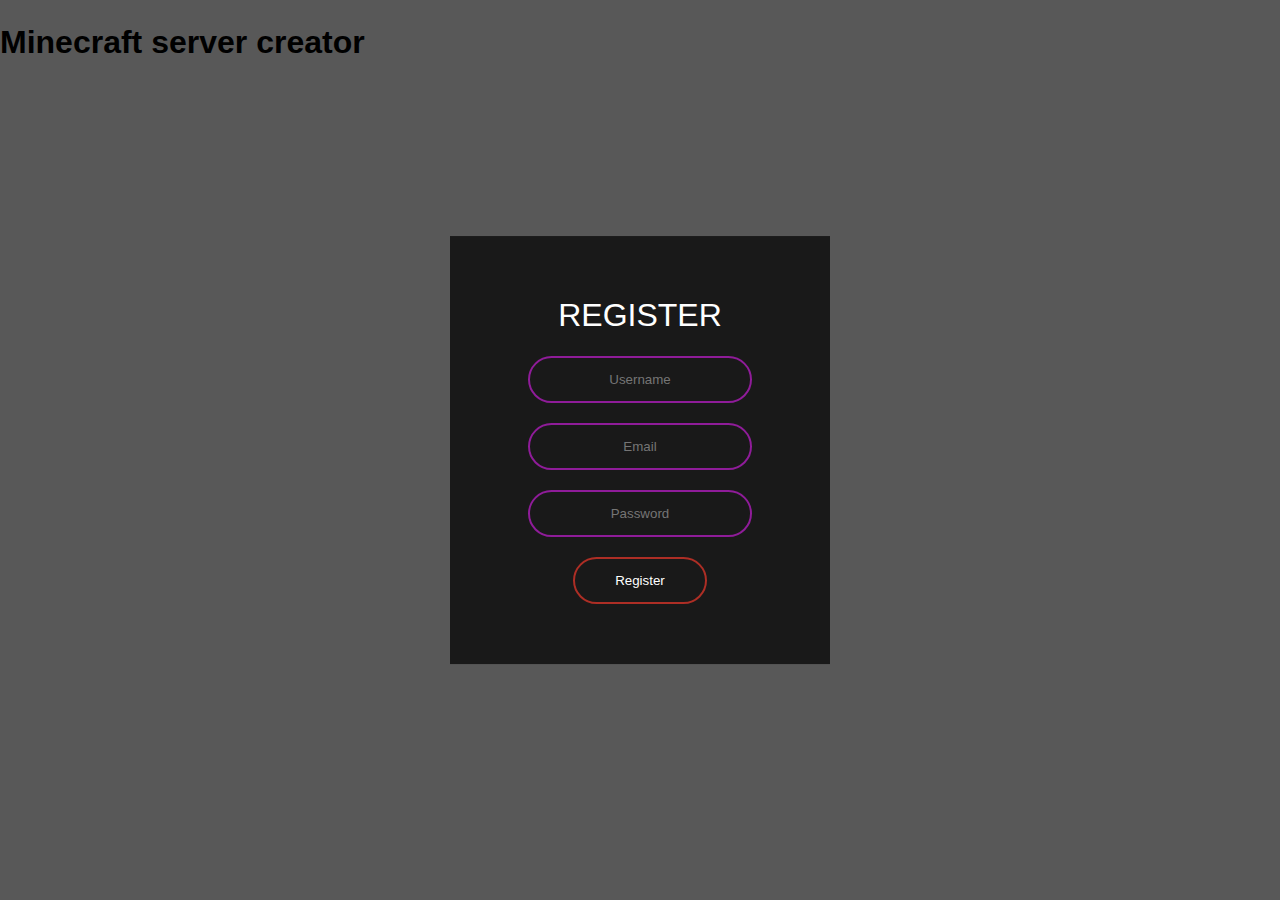
<file: index.html>
<!DOCTYPE html>
<html lang="en" dir="ltr">
  <head>
    <h1>ㅤMinecraft server creator</h1>
    <meta charset="utf-8">
    <title>Ouata</title>
    <link rel="stylesheet" href="style.css">
  </head>
  <body>
    <nav>
      <ul class="nav">
      </ul>
    </nav>
<form class="box" action="creator.html" method="post">
  <h1>Register</h1>
  <input type="text" name="" placeholder="Username">
  <input type="text" name="" placeholder="Email">
  <input type="password" name="" placeholder="Password">
  <input type="submit" name="" value="Register">
</form>


  </body>
</html>
</file>
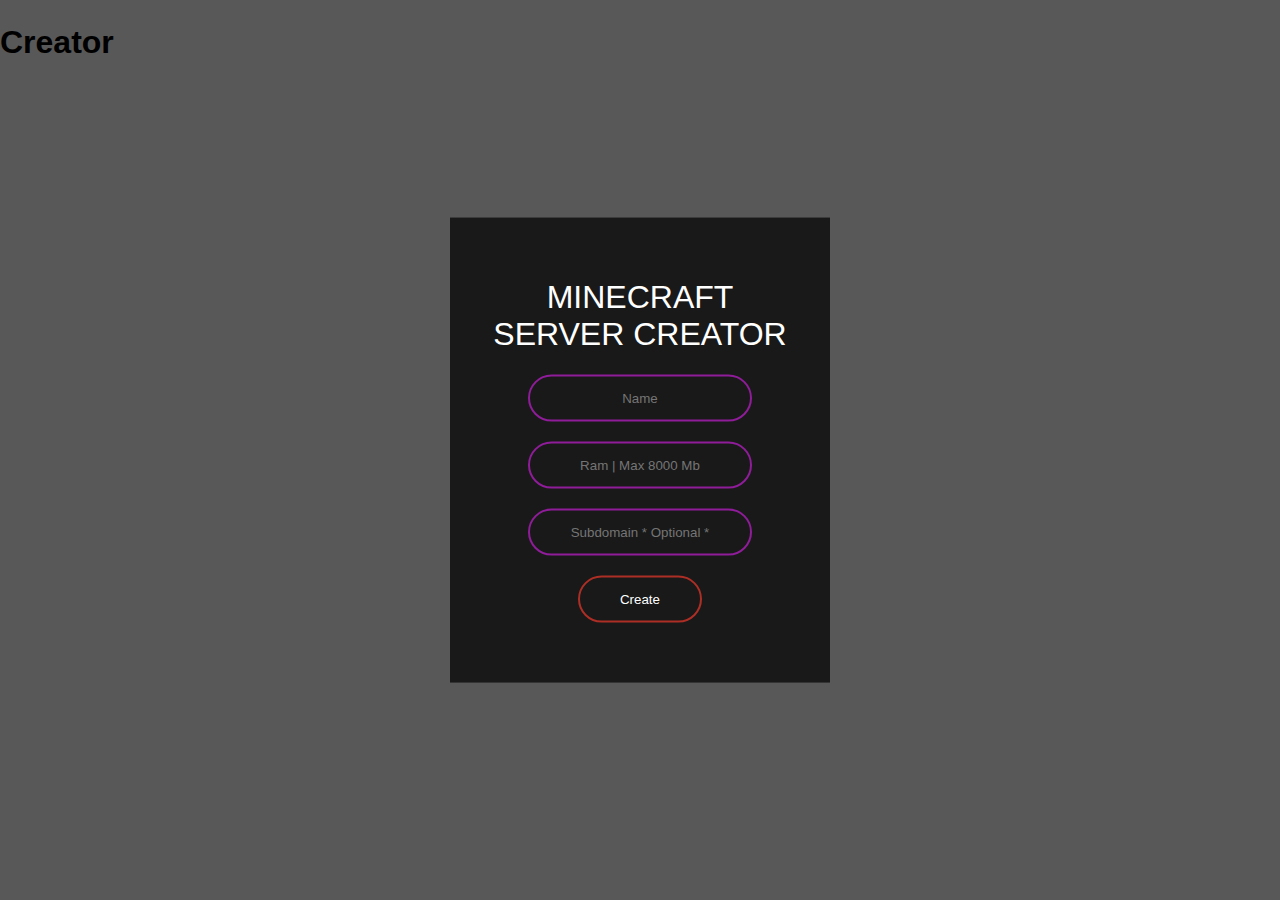
<file: creator.html>
<!DOCTYPE html>
<html lang="en" dir="ltr">
  <head>
         <h1>ㅤCreator</h1>
    <meta charset="utf-8">
    <title>Panel Creator</title>
    <link rel="stylesheet" href="style.css">
  </head>
  <body>
    <nav>
      <ul class="nav">
      </ul>
    </nav>
<form class="box" action="panel.html" method="post">
  <h1>Minecraft Server
           creator

  </h1>
  <input type="text" name="" placeholder="Name">
  <input type="text" name="" placeholder="Ram | Max 8000 Mb">
  <input type="password" name="" placeholder="Subdomain * Optional *">
  <input type="submit" name="" value="Create">
</form>


  </body>
</html>
</file>
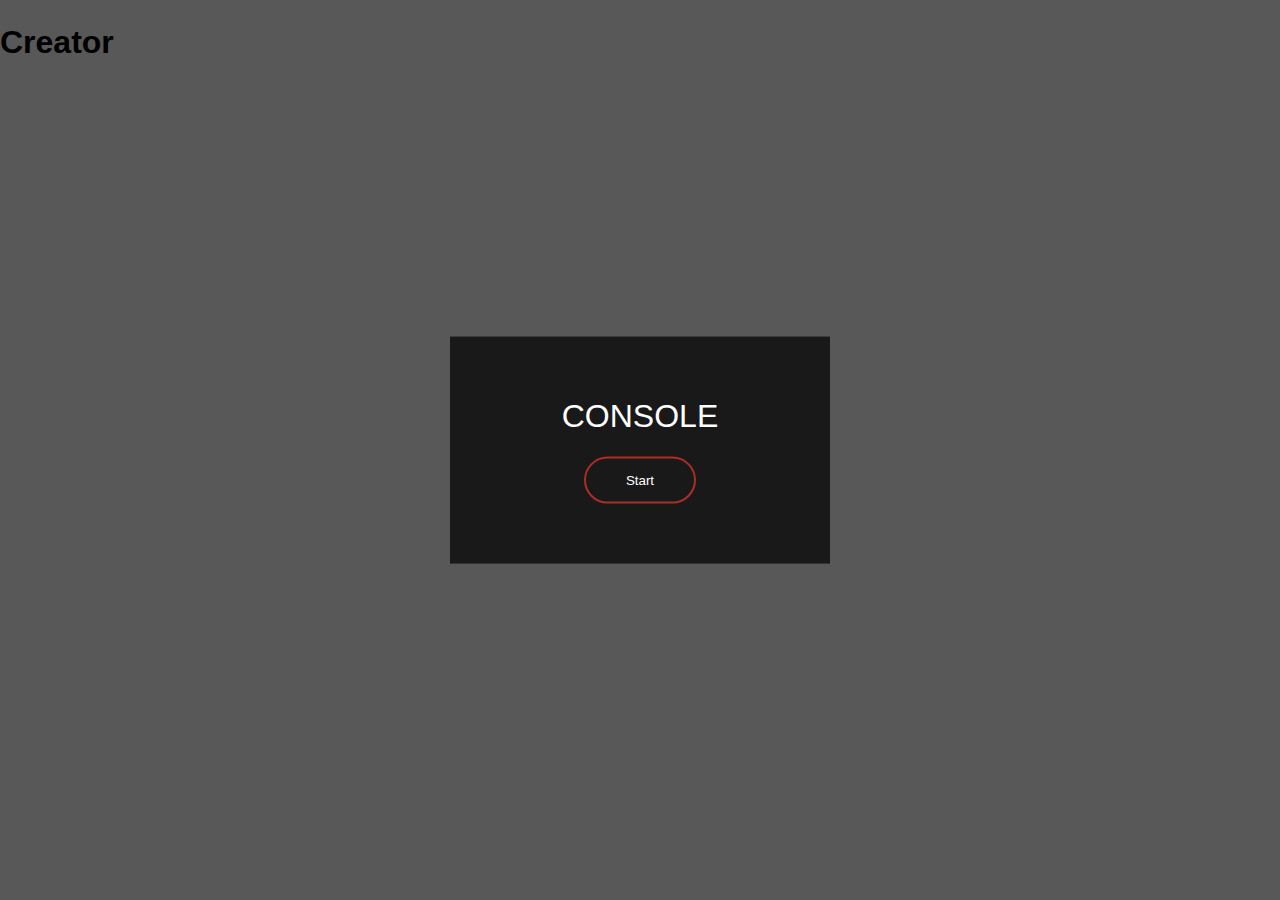
<file: panel.html>
<!DOCTYPE html>
<html lang="en" dir="ltr">
  <head>
         <h1>ㅤCreator</h1>
    <meta charset="utf-8">
    <title>Creator</title>
    <link rel="stylesheet" href="style.css">
  </head>
  <body>
    <nav>
      <ul class="nav">
      </ul>
    </nav>
<form class="box" action="panel2.html" method="post">
  <h1>console</h1>
  <input type="submit" name="" value="Start">
</form>


  </body>
</html>
</file>
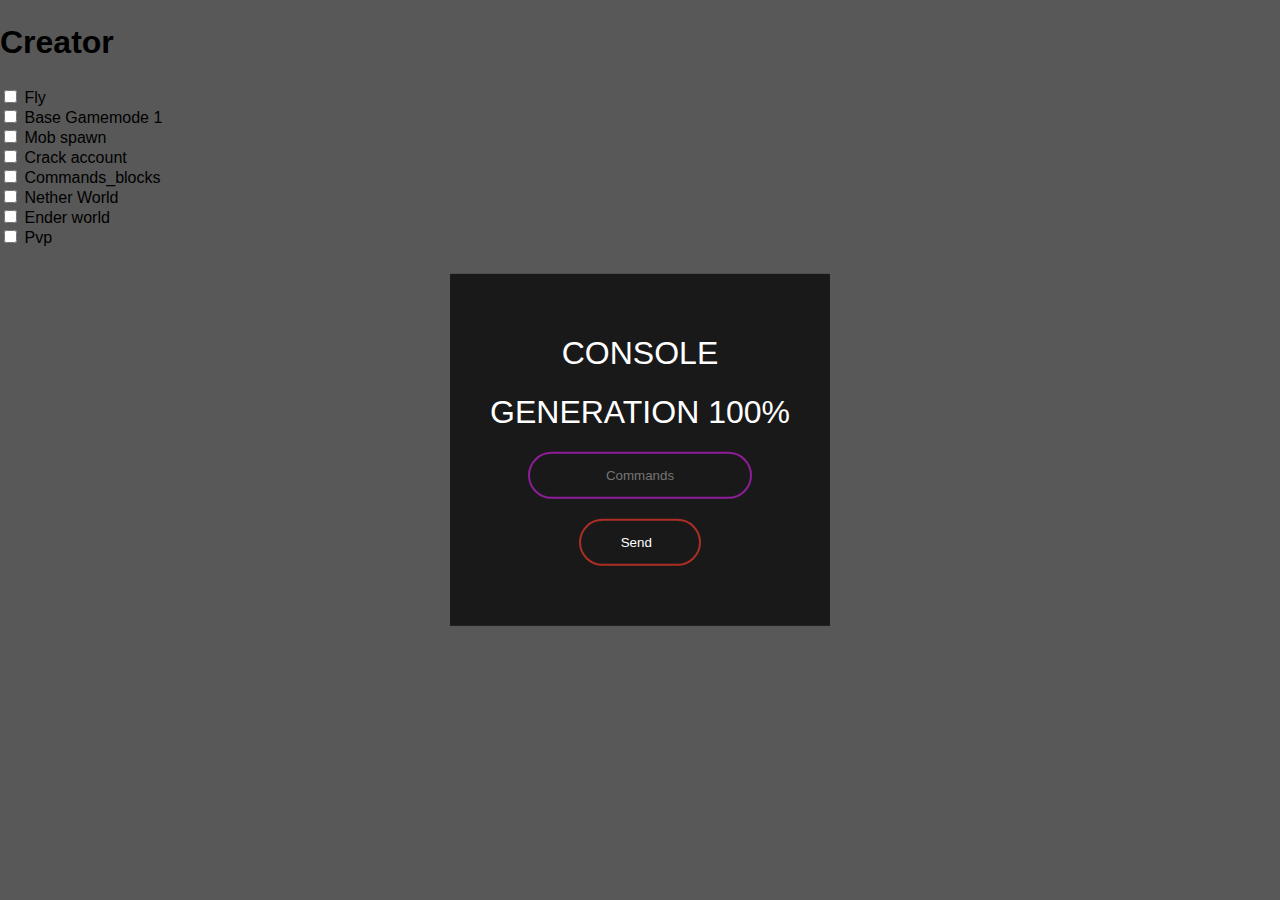
<file: panel2.html>
<!DOCTYPE html>
<html lang="en" dir="ltr">
  <head>
    <meta charset="UTF-8" />
    <meta name="viewport" content="width=device-width, initial-scale=1.0" />
    <meta http-equiv="X-UA-Compatible" content="ie=edge" />
    <title>GTCoding</title>
    <link rel="stylesheet" href="style.css" />
         <h1>ㅤCreator</h1>
    <meta charset="utf-8">
    <title>Creator</title>
    <link rel="stylesheet" href="style.css">
  </head>
  <body>
    <nav>
      <div class="container">
        <div class="group">
          <input type="checkbox" id="xd" />
          <label for="xd">Fly</label>
          <div class="container">
            <div class="group">
          <input type="checkbox" id="xd" />
          <label for="xdd">Base Gamemode 1</label>
        </div>
        <div class="group">
          <input type="checkbox" id="xd" />
          <label for="xddd">Mob spawn</label>
        </div>
        <div class="group">
          <input type="checkbox" id="xd" />
          <label for="xdddd">Crack account</label>
        </div>
        <div class="group">
          <input type="checkbox" id="xd" />
          <label for="xddddd">Commands_blocks</label>
        </div>
        <div class="group">
          <input type="checkbox" id="xd" />
          <label for="xdddddd">Nether World</label>
        </div>
        <div class="group">
          <input type="checkbox" id="xd" />
          <label for="xddddddd">Ender world</label>
        </div>
        <div class="group">
          <input type="checkbox" id="xd" />
          <label for="xddddffdd">Pvp</label>
        </div>


      <ul class="nav">
      </ul>
    </nav>
<form class="box" action="panel2.html" method="post">
  <h1>console</h1>
  <h1>Generation 100%</h1>
  <input type="text" name="" placeholder="Commands">
  <input type="submit" name="" value="Send  ">
</form>



  </body>
</html>
</file>
<file: style.css>
body{
  margin: 0;
  padding: 0;
  font-family: sans-serif;
  background: #585858;
}
.box{
  width: 300px;
  padding: 40px;
  position: absolute;
  top: 50%;
  left: 50%;
  transform: translate(-50%,-50%);
  background: #191919;
  text-align: center;
}
.box h1{
  color: white;
  text-transform: uppercase;
  font-weight: 500;
}
.box input[type = "text"],.box input[type = "password"]{
  border:0;
  background: none;
  display: block;
  margin: 20px auto;
  text-align: center;
  border: 2px solid #8f1c99;
  padding: 14px 10px;
  width: 200px;
  outline: none;
  color: white;
  border-radius: 24px;
  transition: 0.25s;
}
.box input[type = "text"]:focus,.box input[type = "password"]:focus{
  width: 280px;
  border-color: #3930bd;
}
.box input[type = "submit"]{
  border:0;
  background: none;
  display: block;
  margin: 20px auto;
  text-align: center;
  border: 2px solid #ad2e25;
  padding: 14px 40px;
  outline: none;
  color: white;
  border-radius: 24px;
  transition: 0.25s;
  cursor: pointer;
}
.box input[type = "submit"]:hover{
  background: #1d1d1d;
}

.nav li {
  display: inline-block;
  font-family: sans-serif;
  border-color: #3930bd;
}

.href {
  display: inline-block;
  font-family: sans-serif;

}


.hrefd {

  color: white;
  text-transform: uppercase;
  font-weight: 500;

}
</file>
